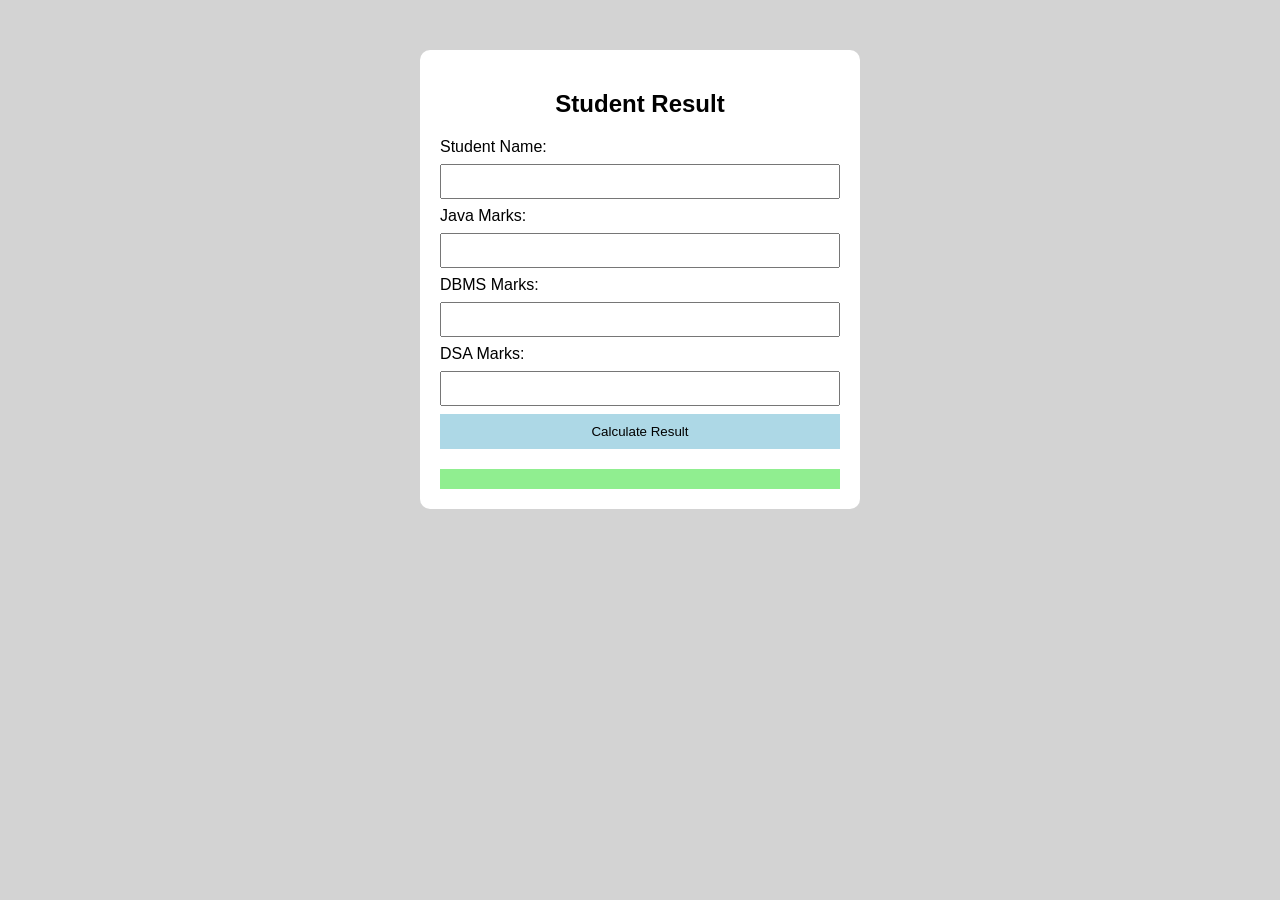
<file: student.html>
<!DOCTYPE html>
<html>
<head>
    <title>Student Result</title>

    <style>
        body {
            font-family: Arial;
            background-color: lightgray;
        }

        .result {
            width: 400px;
            margin: 50px auto;
            background-color: white;
            padding: 20px;
            border-radius: 10px;
        }

        h2 {
            text-align: center;
        }

        input {
            width: 95%;
            padding: 8px;
            margin: 8px 0;
        }

        button {
            width: 100%;
            padding: 10px;
            background-color: lightblue;
            border: none;
            cursor: pointer;
        }

        #output {
            margin-top: 20px;
            padding: 10px;
            background-color: lightgreen;
        }
    </style>
</head>

<body>

<div class="result">

    <h2>Student Result</h2>

    <label>Student Name:</label>
    <input type="text" id="name">

    <label>Java Marks:</label>
    <input type="number" id="java">

    <label>DBMS Marks:</label>
    <input type="number" id="dbms">

    <label>DSA Marks:</label>
    <input type="number" id="dsa">

    <button onclick="calculateResult()">Calculate Result</button>

    <div id="output"></div>

</div>


<script>

function calculateResult() {

    var name = document.getElementById("name").value;

    var java = Number(document.getElementById("java").value);
    var dbms = Number(document.getElementById("dbms").value);
    var dsa = Number(document.getElementById("dsa").value);

    var total = java + dbms + dsa;

    var percentage = total / 3;

    var result;

    if (java >= 35 && dbms >= 35 && dsa >= 35) {
        result = "PASS";
    }
    else {
        result = "FAIL";
    }

    document.getElementById("output").innerHTML =
        "<h3>Result</h3>" +
        "Student Name: " + name + "<br>" +
        "Java: " + java + "<br>" +
        "DBMS: " + dbms + "<br>" +
        "DSA: " + dsa + "<br>" +
        "Total: " + total + " / 300<br>" +
        "Percentage: " + percentage.toFixed(2) + "%<br>" +
        "<b>Result: " + result + "</b>";
}

</script>

</body>
</html>
</file>
